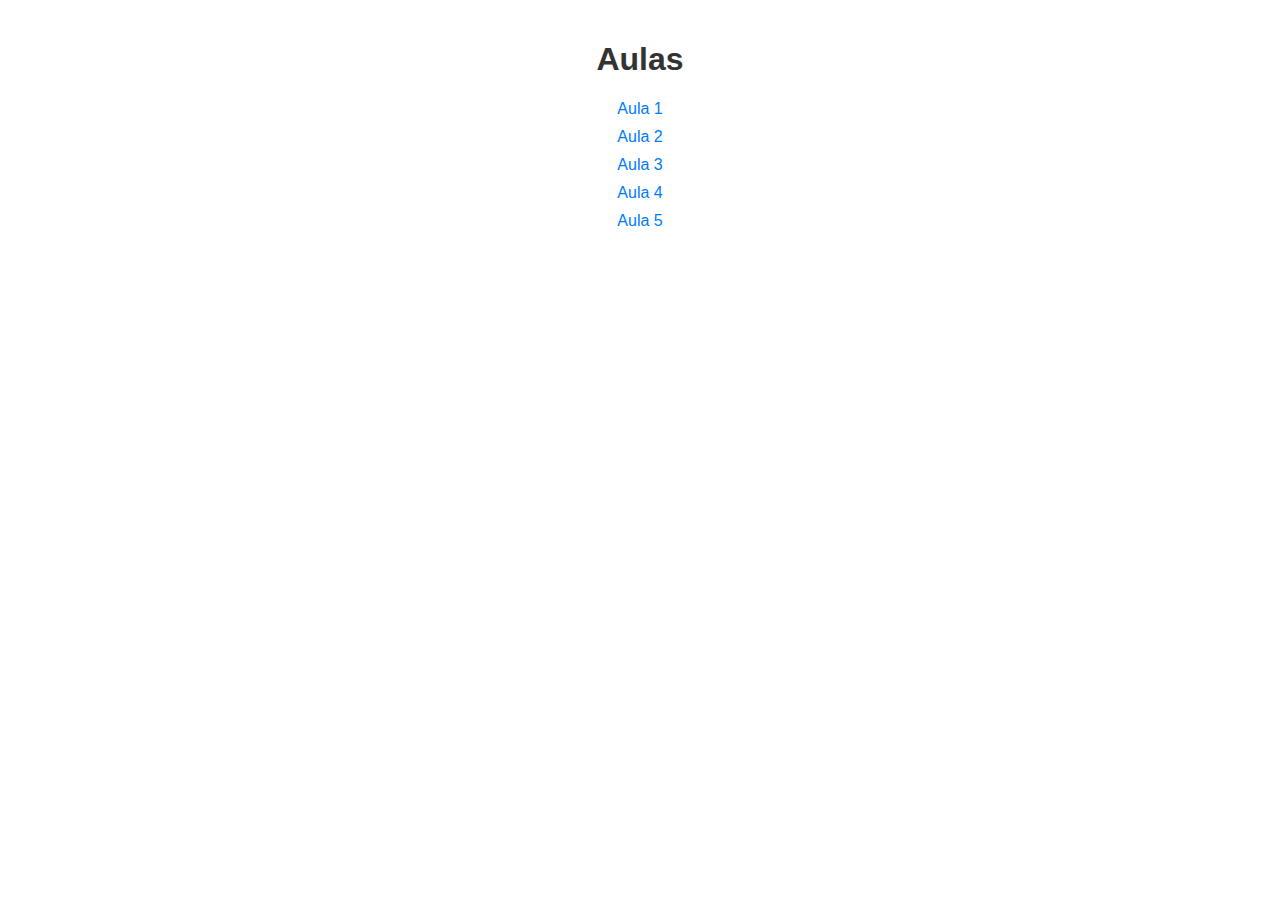
<file: paginas/HGM/menuhgm.html>
<!DOCTYPE html>
<html>
<head>
  <title>Aulas</title>
  <style>
    /* Estilos CSS */
    body {
      font-family: Arial, sans-serif;
      margin: 0;
      padding: 20px;
    }

    h1 {
      color: #333;
      text-align: center; /* Centraliza o título horizontalmente */
    }

    ul {
      list-style-type: none;
      padding: 0;
      display: flex;
      flex-direction: column;
      align-items: center; /* Centraliza verticalmente */
    }

    li {
      margin-bottom: 10px;
      text-align: center; /* Centraliza os links horizontalmente */
    }

    a {
      text-decoration: none;
      color: #007bff;
    }

    /* Layout responsivo */
    @media only screen and (max-width: 600px) {
      h1 {
        font-size: 24px; /* Reduz o tamanho do título em telas menores */
      }
    }
  </style>
</head>
<body>
  <h1>Aulas</h1>
  <ul>
    <li><a href="aulas/aula1.html">Aula 1</a></li>
    <li><a href="#">Aula 2</a></li>
    <li><a href="#">Aula 3</a></li>
    <li><a href="#">Aula 4</a></li>
    <li><a href="#">Aula 5</a></li>
  </ul>
</body>
</html>
</file>
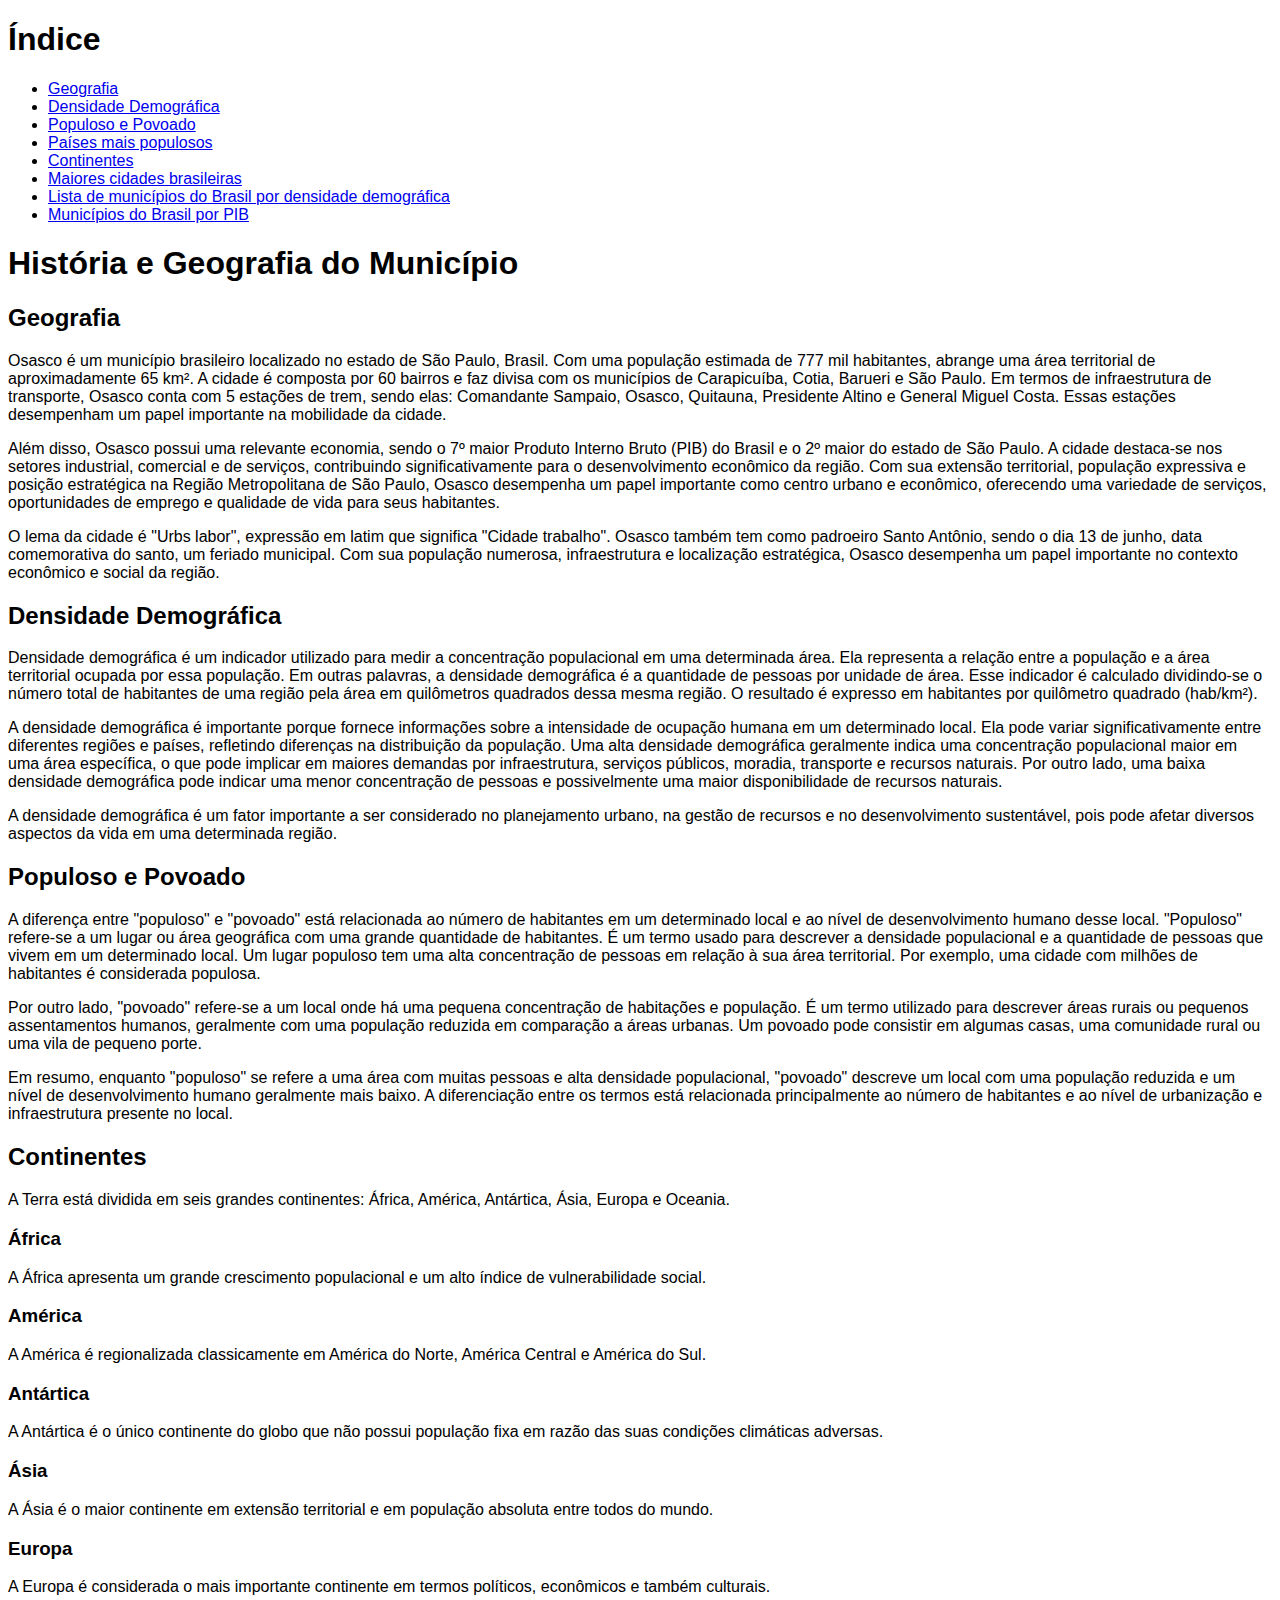
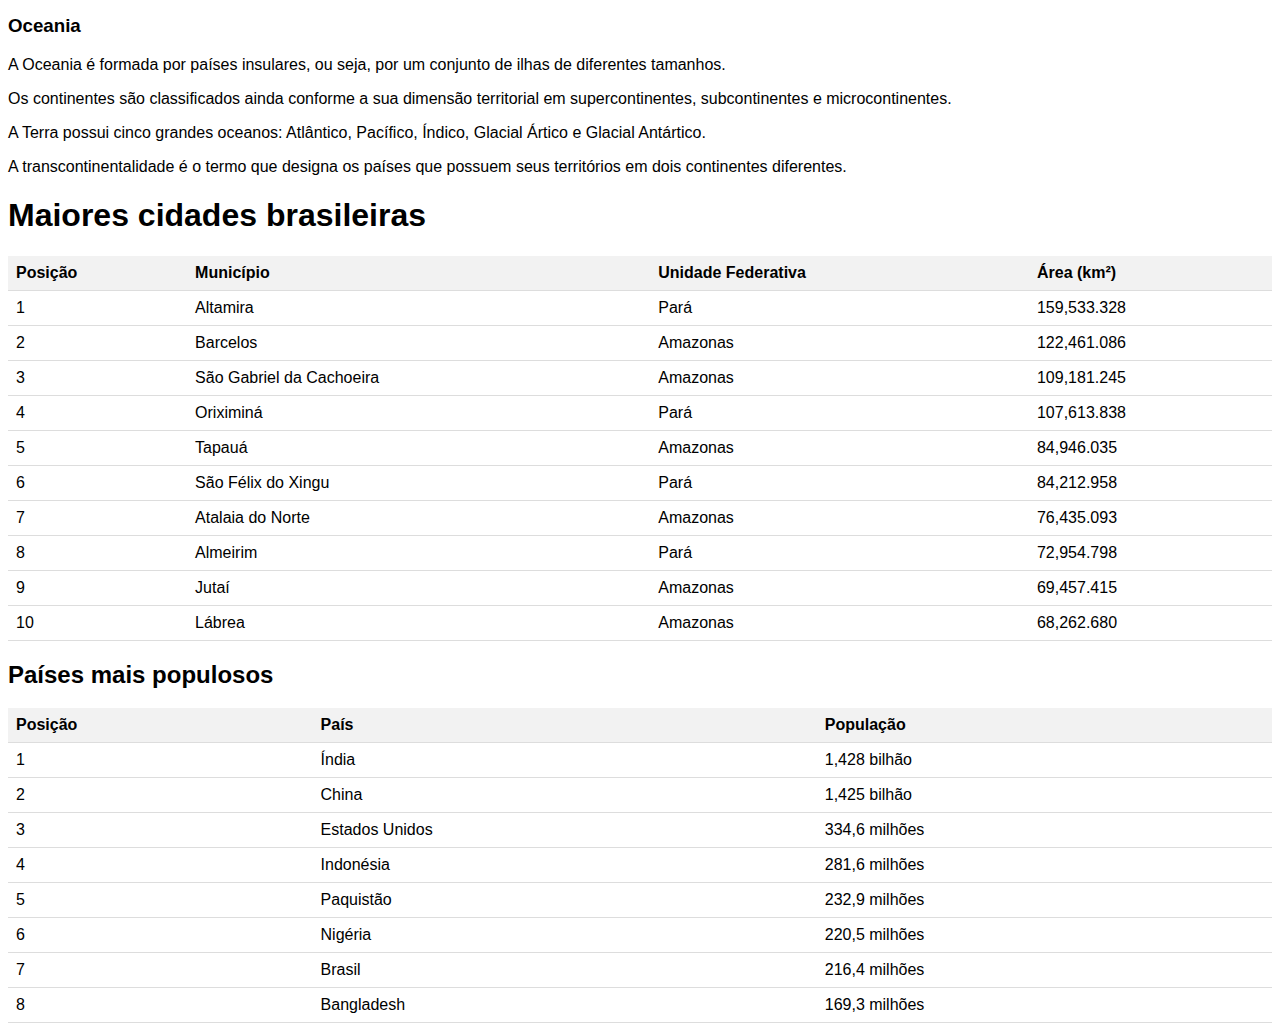
<file: paginas/HGM/aulas/aula1.html>
<!DOCTYPE html>
<html lang="pt-br">
<head>
    <meta charset="UTF-8">
    <meta name="viewport" content="width=device-width, initial-scale=1.0">
    <title>Document</title>
    <link rel="stylesheet" href="style1.css">
</head>
<body>

  <div class="indice">
    <h1>Índice</h1>
    <ul>
      <li><a href="#geografia">Geografia</a></li>
      <li><a href="#densidade-demografica">Densidade Demográfica</a></li>
      <li><a href="#populoso-povoado">Populoso e Povoado</a></li>
      <li><a href="#países-populos">Países mais populosos</a></li>
      <li><a href="#continentes">Continentes</a></li>
      <li><a href="#maiores-cidades">Maiores cidades brasileiras</a></li>
      <li><a href="#municipios-densidade">Lista de municípios do Brasil por densidade demográfica</a></li>
      <li><a href="#municipios-pib">Municípios do Brasil por PIB</a></li>
    </ul>
  </div>
  <h1>História e Geografia do Município</h1>
  <h2 id="geografia">Geografia</h2>
  

  <p>
    Osasco é um município brasileiro localizado no estado de São Paulo, Brasil. Com uma população estimada de 777 mil habitantes, abrange uma área territorial de aproximadamente 65 km². A cidade é composta por 60 bairros e faz divisa com os municípios de Carapicuíba, Cotia, Barueri e São Paulo. Em termos de infraestrutura de transporte, Osasco conta com 5 estações de trem, sendo elas: Comandante Sampaio, Osasco, Quitauna, Presidente Altino e General Miguel Costa. Essas estações desempenham um papel importante na mobilidade da cidade.
  </p>
  <p>
    Além disso, Osasco possui uma relevante economia, sendo o 7º maior Produto Interno Bruto (PIB) do Brasil e o 2º maior do estado de São Paulo. A cidade destaca-se nos setores industrial, comercial e de serviços, contribuindo significativamente para o desenvolvimento econômico da região. Com sua extensão territorial, população expressiva e posição estratégica na Região Metropolitana de São Paulo, Osasco desempenha um papel importante como centro urbano e econômico, oferecendo uma variedade de serviços, oportunidades de emprego e qualidade de vida para seus habitantes.
  </p>
  <p>
    O lema da cidade é "Urbs labor", expressão em latim que significa "Cidade trabalho". Osasco também tem como padroeiro Santo Antônio, sendo o dia 13 de junho, data comemorativa do santo, um feriado municipal. Com sua população numerosa, infraestrutura e localização estratégica, Osasco desempenha um papel importante no contexto econômico e social da região.
  </p>
  
  <h2 id="densidade-demografica">Densidade Demográfica</h2>
  <p>
    Densidade demográfica é um indicador utilizado para medir a concentração populacional em uma determinada área. Ela representa a relação entre a população e a área territorial ocupada por essa população. Em outras palavras, a densidade demográfica é a quantidade de pessoas por unidade de área. Esse indicador é calculado dividindo-se o número total de habitantes de uma região pela área em quilômetros quadrados dessa mesma região. O resultado é expresso em habitantes por quilômetro quadrado (hab/km²).
  </p>
  <p>
    A densidade demográfica é importante porque fornece informações sobre a intensidade de ocupação humana em um determinado local. Ela pode variar significativamente entre diferentes regiões e países, refletindo diferenças na distribuição da população. Uma alta densidade demográfica geralmente indica uma concentração populacional maior em uma área específica, o que pode implicar em maiores demandas por infraestrutura, serviços públicos, moradia, transporte e recursos naturais. Por outro lado, uma baixa densidade demográfica pode indicar uma menor concentração de pessoas e possivelmente uma maior disponibilidade de recursos naturais.
  </p>
  <p>
    A densidade demográfica é um fator importante a ser considerado no planejamento urbano, na gestão de recursos e no desenvolvimento sustentável, pois pode afetar diversos aspectos da vida em uma determinada região.
  </p>

  <h2 id="populoso-povoado">Populoso e Povoado</h2>
  <p>
    A diferença entre "populoso" e "povoado" está relacionada ao número de habitantes em um determinado local e ao nível de desenvolvimento humano desse local. "Populoso" refere-se a um lugar ou área geográfica com uma grande quantidade de habitantes. É um termo usado para descrever a densidade populacional e a quantidade de pessoas que vivem em um determinado local. Um lugar populoso tem uma alta concentração de pessoas em relação à sua área territorial. Por exemplo, uma cidade com milhões de habitantes é considerada populosa.
  </p>
  <p>
    Por outro lado, "povoado" refere-se a um local onde há uma pequena concentração de habitações e população. É um termo utilizado para descrever áreas rurais ou pequenos assentamentos humanos, geralmente com uma população reduzida em comparação a áreas urbanas. Um povoado pode consistir em algumas casas, uma comunidade rural ou uma vila de pequeno porte.
  </p>
  <p>
    Em resumo, enquanto "populoso" se refere a uma área com muitas pessoas e alta densidade populacional, "povoado" descreve um local com uma população reduzida e um nível de desenvolvimento humano geralmente mais baixo. A diferenciação entre os termos está relacionada principalmente ao número de habitantes e ao nível de urbanização e infraestrutura presente no local.
  </p>

  <h2 id="continentes">Continentes</h2>
  <p>A Terra está dividida em seis grandes continentes: África, América, Antártica, Ásia, Europa e Oceania.</p>

<h3>África</h3>
<p>A África apresenta um grande crescimento populacional e um alto índice de vulnerabilidade social.</p>

<h3>América</h3>
<p>A América é regionalizada classicamente em América do Norte, América Central e América do Sul.</p>

<h3>Antártica</h3>
<p>A Antártica é o único continente do globo que não possui população fixa em razão das suas condições climáticas adversas.</p>

<h3>Ásia</h3>
<p>A Ásia é o maior continente em extensão territorial e em população absoluta entre todos do mundo.</p>

<h3>Europa</h3>
<p>A Europa é considerada o mais importante continente em termos políticos, econômicos e também culturais.</p>

<h3>Oceania</h3>
<p>A Oceania é formada por países insulares, ou seja, por um conjunto de ilhas de diferentes tamanhos.</p>

<p>Os continentes são classificados ainda conforme a sua dimensão territorial em supercontinentes, subcontinentes e microcontinentes.</p>

<p>A Terra possui cinco grandes oceanos: Atlântico, Pacífico, Índico, Glacial Ártico e Glacial Antártico.</p>

<p>A transcontinentalidade é o termo que designa os países que possuem seus territórios em dois continentes diferentes.</p>

  

  <h1 id="maiores-cidades">Maiores cidades brasileiras</h1>
  <table>
    <tr>
        <th>Posição</th>
        <th>Município</th>
        <th>Unidade Federativa</th>
        <th>Área (km²)</th>
    </tr>
    <tr>
        <td>1</td>
        <td>Altamira</td>
        <td>Pará</td>
        <td>159,533.328</td>
    </tr>
    <tr>
        <td>2</td>
        <td>Barcelos</td>
        <td>Amazonas</td>
        <td>122,461.086</td>
    </tr>
    <tr>
        <td>3</td>
        <td>São Gabriel da Cachoeira</td>
        <td>Amazonas</td>
        <td>109,181.245</td>
    </tr>
    <tr>
        <td>4</td>
        <td>Oriximiná</td>
        <td>Pará</td>
        <td>107,613.838</td>
    </tr>
    <tr>
        <td>5</td>
        <td>Tapauá</td>
        <td>Amazonas</td>
        <td>84,946.035</td>
    </tr>
    <tr>
        <td>6</td>
        <td>São Félix do Xingu</td>
        <td>Pará</td>
        <td>84,212.958</td>
    </tr>
    <tr>
        <td>7</td>
        <td>Atalaia do Norte</td>
        <td>Amazonas</td>
        <td>76,435.093</td>
    </tr>
    <tr>
        <td>8</td>
        <td>Almeirim</td>
        <td>Pará</td>
        <td>72,954.798</td>
    </tr>
    <tr>
        <td>9</td>
        <td>Jutaí</td>
        <td>Amazonas</td>
        <td>69,457.415</td>
    </tr>
    <tr>
        <td>10</td>
        <td>Lábrea</td>
        <td>Amazonas</td>
        <td>68,262.680</td>
    </tr>
</table>

<h2 id="países-populosos" > Países mais populosos</h2>
<table>
    <tr>
        <th>Posição</th>
        <th>País</th>
        <th>População</th>
    </tr>
    <tr>
        <td>1</td>
        <td>Índia</td>
        <td>1,428 bilhão</td>
    </tr>
    <tr>
        <td>2</td>
        <td>China</td>
        <td>1,425 bilhão</td>
    </tr>
    <tr>
        <td>3</td>
        <td>Estados Unidos</td>
        <td>334,6 milhões</td>
    </tr>
    <tr>
        <td>4</td>
        <td>Indonésia</td>
        <td>281,6 milhões</td>
    </tr>
    <tr>
        <td>5</td>
        <td>Paquistão</td>
        <td>232,9 milhões</td>
    </tr>
    <tr>
        <td>6</td>
        <td>Nigéria</td>
        <td>220,5 milhões</td>
    </tr>
    <tr>
        <td>7</td>
        <td>Brasil</td>
        <td>216,4 milhões</td>
    </tr>
    <tr>
        <td>8</td>
        <td>Bangladesh</td>
        <td>169,3 milhões</td>
    </tr>
</table>



</body>
</html>
</file>
<file: paginas/HGM/aulas/style1.css>
/* Estilos gerais */
body {
    font-family: Arial, sans-serif;
  }
  
  /* Estilos para tornar a página responsiva */
  @media screen and (max-width: 768px) {
    /* Adicione aqui os estilos específicos para telas menores */
  }
  
  /* Estilos para tabelas */
  table {
    border-collapse: collapse;
    width: 100%;
  }
  
  th, td {
    padding: 8px;
    text-align: left;
    border-bottom: 1px solid #ddd;
  }
  
  th {
    background-color: #f2f2f2;
  }
  
  /* Estilos para destacar dados de Osasco */
  td:contains("Osasco") {
    background-color: yellow;
  }
</file>
